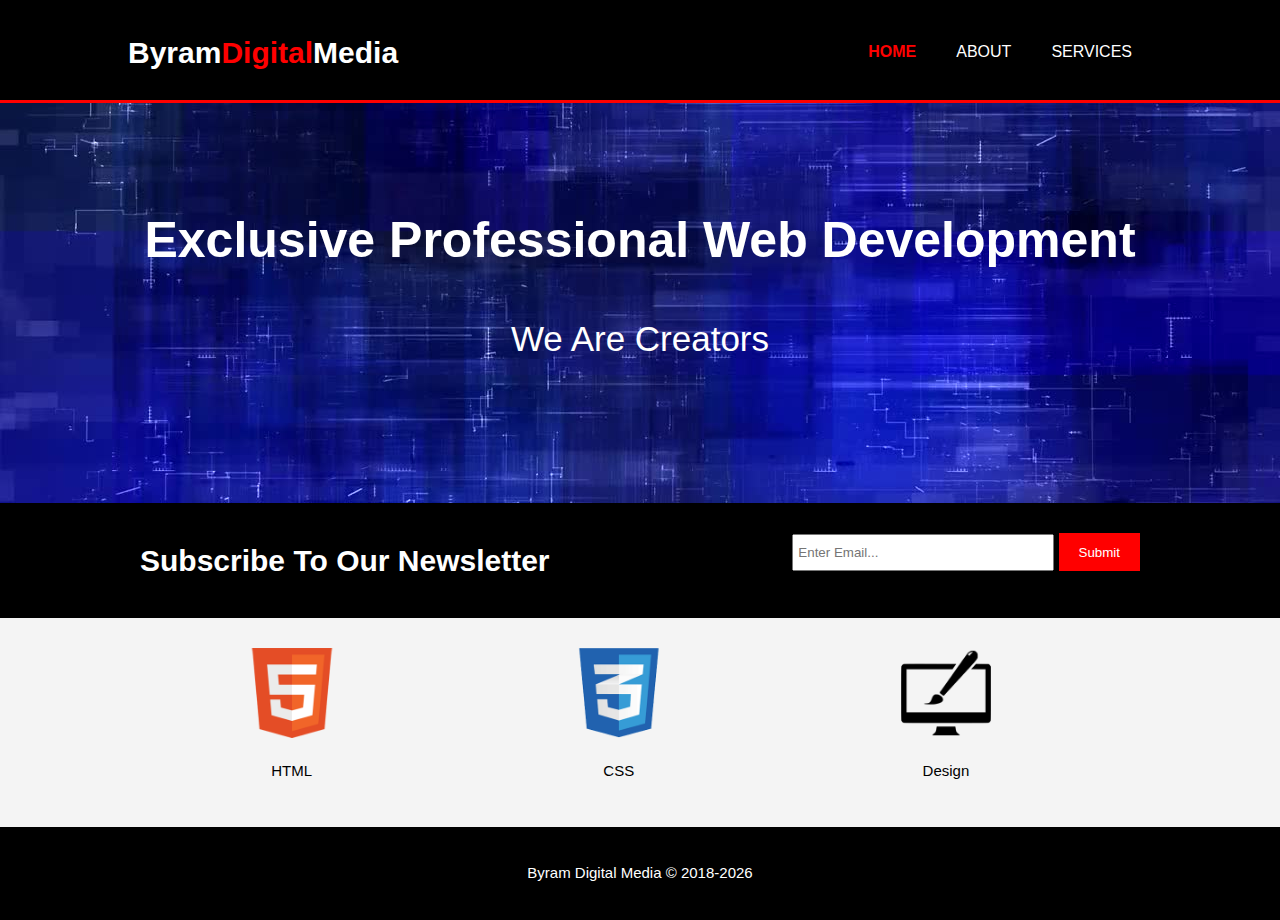
<file: index.html>
<!DOCTYPE html>
<html lang="en">

<head>
  <meta charset="UTF-8">
  <meta name="viewport" content="width=device-width, initial-scale=1.0">
  <title>ACME 2024</title>
  <link rel="preconnect" href="https://fonts.googleapis.com">
  <link rel="preconnect" href="https://fonts.gstatic.com" crossorigin>
  <link
    href="https://fonts.googleapis.com/css2?family=Inter+Tight:wght@300;400;500&family=Inter:wght@300;400;500;600;700&family=Oswald:wght@300;400;500;600&family=Poppins:wght@300;400;500;600&display=swap"
    rel="stylesheet">
  <link rel="stylesheet" href="css/style.css">
</head>

<body>
  <header>
    <div class="container">
      <div id="branding">
        <h1>Byram<span class="highlight">Digital</span>Media</h1>
      </div>
      <nav>
        <ul>
          <li class="current"><a href="index.html">Home</a></li>
          <li><a href="about.html">About</a></li>
          <li><a href="services.html">Services</a></li>
        </ul>
      </nav>
    </div>
  </header>

  <section id="showcase">
    <div class="container">
      <h1>Exclusive Professional Web Development</h1>
      <p>We Are Creators</p>
    </div>
  </section>

  <section id="newsletter">
    <div class="container">
      <h1>Subscribe To Our Newsletter</h1>
      <form>
        <input type="email" required placeholder="Enter Email...">
        <button type="submit" class="btn">Submit</button>
      </form>
    </div>
  </section>

  <section id="boxes">
    <div class="container">
      <div class="box">
        <img src="img/logo_html.png" alt="html">
        <p>HTML</p>
      </div>
      <div class="box">
        <img src="img/logo_css.png" alt="css">
        <p>CSS</p>
      </div>
      <div class="box">
        <img src="img/logo_brush.png" alt="brush">
        <p>Design</p>
      </div>
    </div>
  </section>

  <footer>
    <p>Byram Digital Media &copy; 2018-<span id="year"></span> </p>
  </footer>

  <script src="js/main.js"></script>

</body>

</html>
</file>
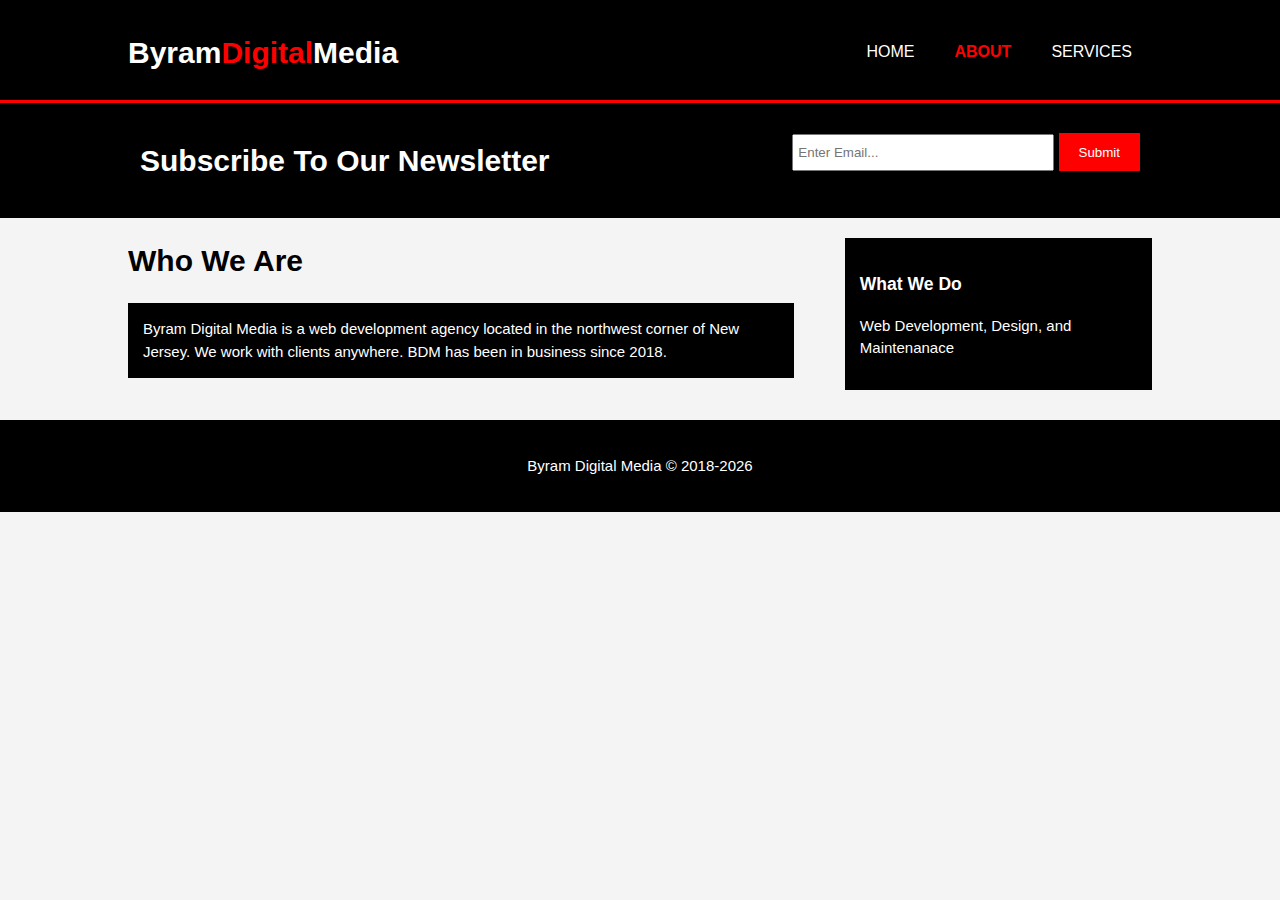
<file: about.html>
<!DOCTYPE html>
<html lang="en">

<head>
  <meta charset="UTF-8">
  <meta name="viewport" content="width=device-width, initial-scale=1.0">
  <title>ACME 2024</title>
  <link rel="preconnect" href="https://fonts.googleapis.com">
  <link rel="preconnect" href="https://fonts.gstatic.com" crossorigin>
  <link
    href="https://fonts.googleapis.com/css2?family=Inter+Tight:wght@300;400;500&family=Inter:wght@300;400;500;600;700&family=Oswald:wght@300;400;500;600&family=Poppins:wght@300;400;500;600&display=swap"
    rel="stylesheet">
  <link rel="stylesheet" href="css/style.css">
</head>

<body>
  <header>
    <div class="container">
      <div id="branding">
        <h1>Byram<span class="highlight">Digital</span>Media</h1>
      </div>
      <nav>
        <ul>
          <li><a href="index.html">Home</a></li>
          <li class="current"><a href="about.html">About</a></li>
          <li><a href="services.html">Services</a></li>
        </ul>
      </nav>
    </div>
  </header>



  <section id="newsletter">
    <div class="container">
      <h1>Subscribe To Our Newsletter</h1>
      <form>
        <input type="email" required placeholder="Enter Email...">
        <button type="submit" class="btn">Submit</button>
      </form>
    </div>
  </section>

  <section id="main">
    <div class="container">
      <article id="main-col">
        <h1 class="page-title">
          Who We Are
        </h1>
        <p class="dark">Byram Digital Media is a web development agency located in the northwest corner of New Jersey.
          We work with
          clients
          anywhere. BDM has been in business since 2018.</p>
      </article>
      <aside id="sidebar">
        <div class="dark">
          <h3>What We Do</h3>
          <p>Web Development, Design, and Maintenanace</p>
        </div>
      </aside>
    </div>
  </section>

  <footer>
    <p>Byram Digital Media &copy; 2018-<span id="year"></span> </p>
  </footer>

  <script src="js/main.js"></script>

</body>

</html>
</file>
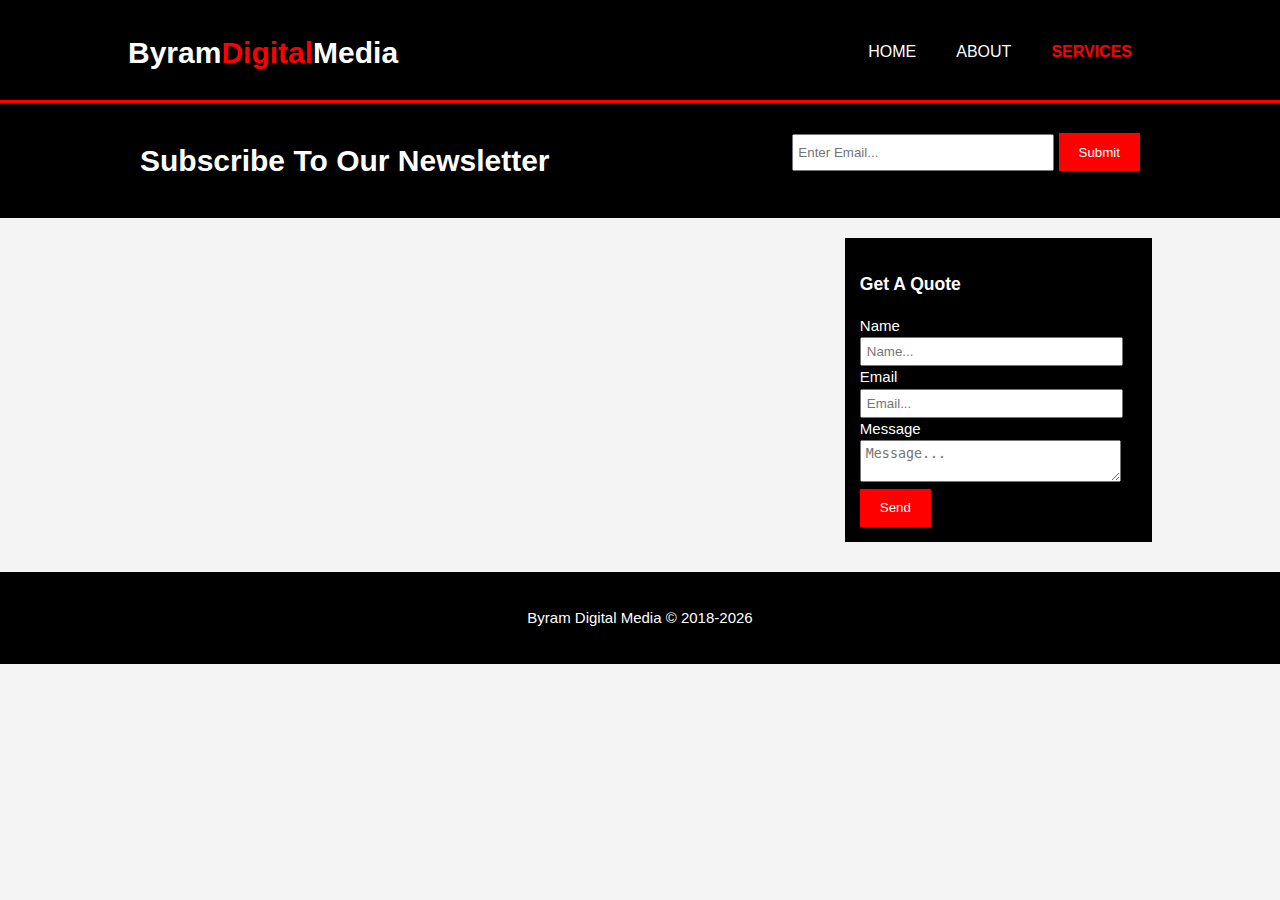
<file: services.html>
<!DOCTYPE html>
<html lang="en">

<head>
  <meta charset="UTF-8">
  <meta name="viewport" content="width=device-width, initial-scale=1.0">
  <title>ACME 2024</title>
  <link rel="preconnect" href="https://fonts.googleapis.com">
  <link rel="preconnect" href="https://fonts.gstatic.com" crossorigin>
  <link
    href="https://fonts.googleapis.com/css2?family=Inter+Tight:wght@300;400;500&family=Inter:wght@300;400;500;600;700&family=Oswald:wght@300;400;500;600&family=Poppins:wght@300;400;500;600&display=swap"
    rel="stylesheet">
  <link rel="stylesheet" href="css/style.css">
</head>

<body>
  <header>
    <div class="container">
      <div id="branding">
        <h1>Byram<span class="highlight">Digital</span>Media</h1>
      </div>
      <nav>
        <ul>
          <li><a href="index.html">Home</a></li>
          <li><a href="about.html">About</a></li>
          <li class="current"><a href="services.html">Services</a></li>
        </ul>
      </nav>
    </div>
  </header>

  <section id="newsletter">
    <div class="container">
      <h1>Subscribe To Our Newsletter</h1>
      <form>
        <input type="email" required placeholder="Enter Email...">
        <button type="submit" class="btn">Submit</button>
      </form>
    </div>
  </section>

  <section id="main">
    <div class="container">
      <aside id="sidebar">
        <div class="dark">
          <h3>Get A Quote</h3>
          <form action="#" class="quote">
            <div>
              <label for="#">Name</label>
              <input type="text" required placeholder="Name..." />
            </div>
            <div>
              <label for="#">Email</label>
              <input type="text" required placeholder="Email..." />
            </div>
            <div>
              <label for="#">Message</label>
              <textarea placeholder="Message..."></textarea>
            </div>
            <button class="btn" type="submit">Send</button>
          </form>
        </div>
      </aside>
    </div>
  </section>

  <footer>
    <p>Byram Digital Media &copy; 2018-<span id="year"></span> </p>
  </footer>

  <script src="js/main.js"></script>

</body>

</html>
</file>
<file: css/style.css>
body {
  font-family: Arial, Helvetica, sans-serif;
  font-size: 15px;
  line-height: 1.5;
  padding: 0;
  margin: 0;
  background: #f4f4f4;
}

.container {
  width: 80%;
  margin: auto;
  overflow: hidden;
}

ul {
  margin: 0;
  padding: 0;
}

.btn {
  height: 38px;
  background: #ff0000;
  border: 0;
  padding-left: 20px;
  padding-right: 20px;
  color: #fff;
}

.dark {
  padding: 15px;
  background: #000;
  margin-top: 10px;
  margin-bottom: 10px;
  color: #fff;
}

/* HEADER */
header {
  background: #000;
  color: #fff;
  padding-top: 30px;
  min-height: 70px;
  border-bottom: #ff0000 3px solid;
}

header a {
  color: #fff;
  text-decoration: none;
  text-transform: uppercase;
  font-size: 16px;
}

header li {
  float: left;
  display: inline;
  padding: 0 20px 0 20px;
}

header #branding {
  float: left;
}

header #branding h1 {
  margin: 0;
}

header nav {
  float: right;
  margin-top: 10px;
}

header .highlight,
header .current a {
  color: #ff0000;
  font-weight: 700;
}

header a:hover {
  color: #ccc;
  font-weight: 700;
}

/* SHOWCASE */
#showcase {
  min-height: 400px;
  background: url(../img/showcase.jpg) no-repeat 0;
  background-size: cover;
  text-align: center;
  color: #fff;
}

#showcase h1 {
  margin-top: 100px;
  font-size: 50px;
  margin-bottom: 10px;
}

#showcase p {
  font-size: 35px;
}

/* NEWSLETTER */
#newsletter {
  padding: 15px;
  color: #fff;
  background: #000;
}

#newsletter h1 {
  float: left;
}

#newsletter form {
  float: right;
  margin-top: 15px;
}

#newsletter input[type="email"] {
  padding: 4px;
  height: 25px;
  width: 250px;
}

/* BOXES */
#boxes {
  margin-top: 20px;
}

#boxes .box {
  float: left;
  width: 30%;
  padding: 10px;
  text-align: center;
}

#boxes .box img {
  width: 90px;
}

/* SIDEBAR */
aside#sidebar .quote input,
aside#sidebar .quote textarea {
  width: 90%;
  padding: 5px;
}

aside#sidebar {
  float: right;
  width: 30%;
  margin-top: 10px;
}

/* MAIN-COL */
article#main-col {
  float: left;
  width: 65%;
}

/* SERVICES */
ul#services li {
  list-style: none;
  padding: 20px;
  border: #ccc solid 1px;
  margin-bottom: 5px;
  background-color: #fff;
}

/* FOOTER */
footer {
  padding: 20px;
  margin-top: 20px;
  color: #fff;
  background-color: #000;
  text-align: center;
}

/* MEDIA QUERIES */

@media (max-width: 768px) {
  #showcase {
    background-position: center;
  }
  header #branding,
  header nav,
  header nav li,
  #newsletter h1,
  #newsletter form,
  #boxes .box,
  #article#main-col,
  aside#sidebar {
    float: none;
    text-align: center;
    width: 100%;
  }
  header {
    padding-bottom: 40px;
  }
  #newsletter button,
  .quote button {
    display: block;
    width: 100%;
  }
  #newsletter form input[type="email"],
  .quote input,
  .quote textarea {
    width: 100%;
    margin-bottom: 5px;
  }
}
</file>
